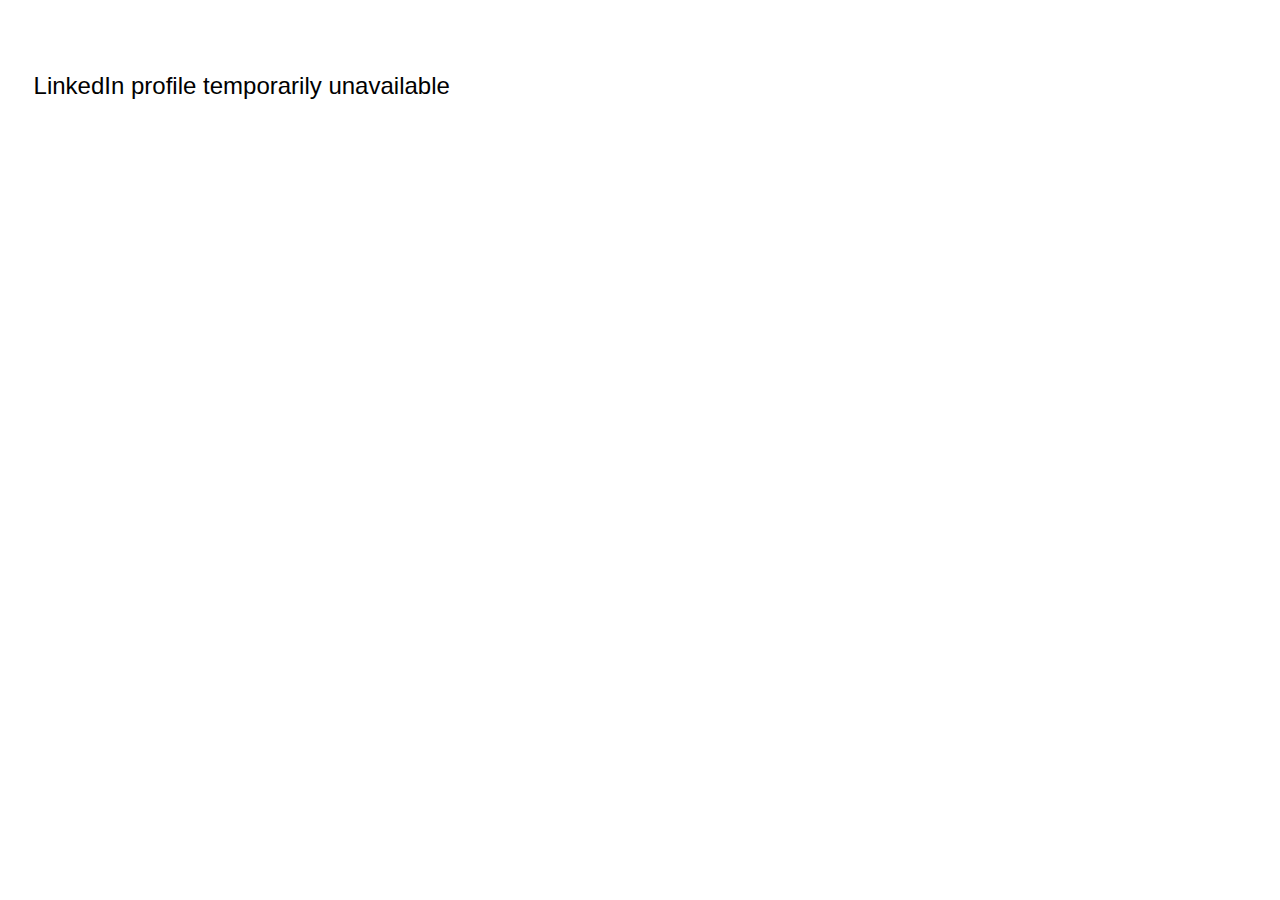
<file: unavailable.html>
<!DOCTYPE html>
<html lang="en">
<head>
    <meta charset="UTF-8">
    <meta http-equiv="X-UA-Compatible" content="IE=edge">
    <meta name="viewport" content="width=device-width, initial-scale=1.0">
    <title>LinkedIn accont temporarily unavailable</title>
    <style type="text/css">
        body {
            padding: 5% 2%;
            font-family: Arial, Helvetica, sans-serif;
            font-size: 150%;
        }
        
    </style>
</head>
<body>
    LinkedIn profile temporarily unavailable
</body>
</html>
</file>
